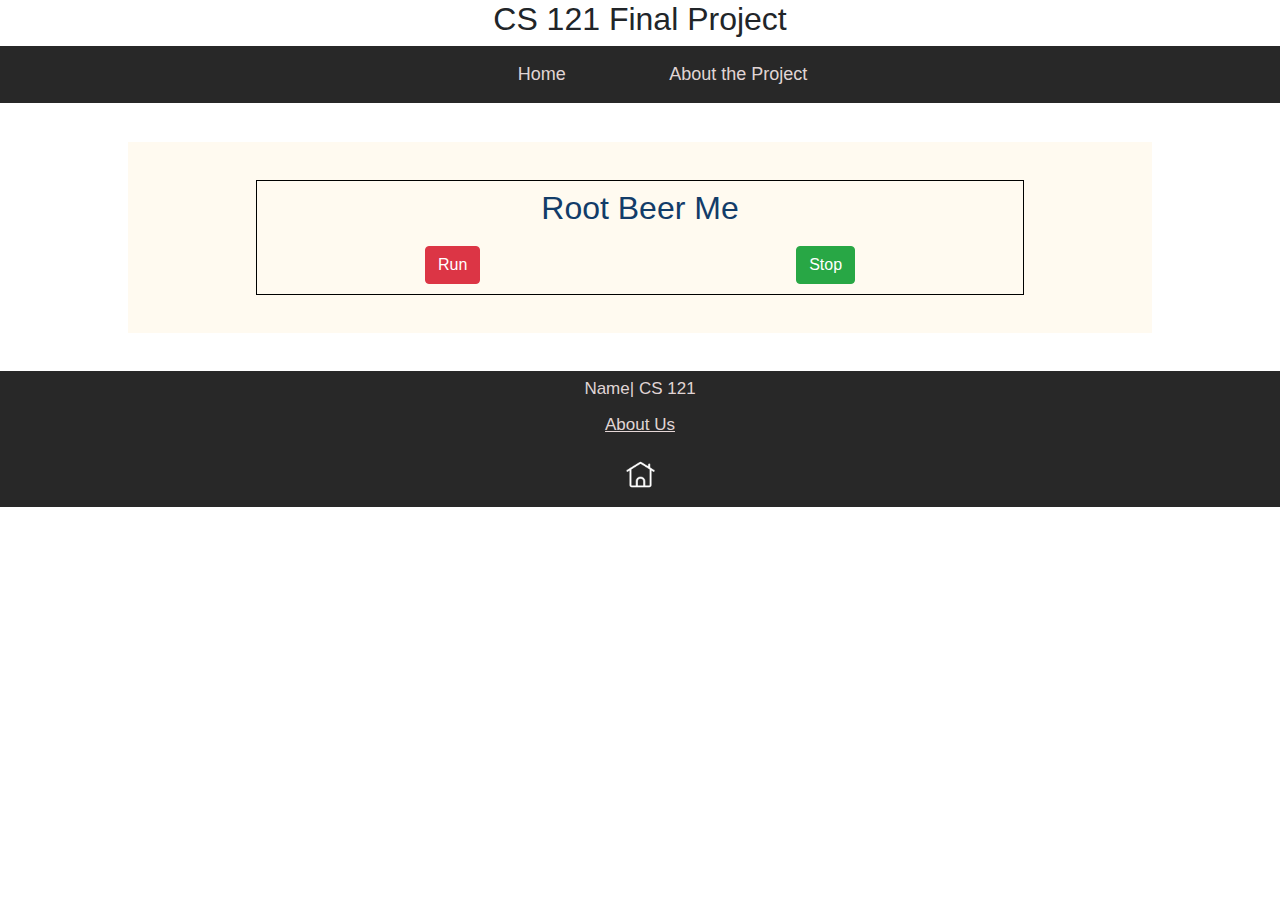
<file: index.html>
<!DOCTYPE html>
<html lang="en">

<head>
    <meta charset="utf-8">
    <title>Beer Root Me</title>

    <link rel="stylesheet" href="styles.css">
    <link rel="stylesheet" href="https://stackpath.bootstrapcdn.com/bootstrap/4.5.0/css/bootstrap.min.css">
</head>

<body>
    <header>
        <h2>CS 121 Final Project</h2>
    </header>

    <nav>

        <!-- Collapsed Content In Menu -->
        <a href="index.html">Home</a>
        <a href="project.html">About the Project</a>

    </nav>
    <main>

        <div class="container-1">
            <!-- Challenge 4-->
            <h2></h2>
            <h2 id="change-my-color">Root Beer Me</h2>
            <div class="flex-box-pick-color">

                <button class="btn btn-danger" onclick="Run(this, 'black')">Run</button>

                <button class="btn btn-success" onclick="Stop(this, 'black')">Stop</button>

            </div>

            <script src="app.js"></script>
    </main>
    <footer class="footer">

        <p>Name| CS 121</p>
        <!-- staff page is same as who we are -->
        <p><a href="we.html">About Us</a></p>
        <!-- Click this image to connect to the indexPage -->
        <p>
            <a href="index.html"></a>
            <p>
                <a href="index.html"><img src="home.png" alt="Home page" class='icon' /></a>
            </p>
        </p>

    </footer>
    <!-- Scripts for jquery, popper, and bootstrap -->
</body>
</body>

</html>
</file>
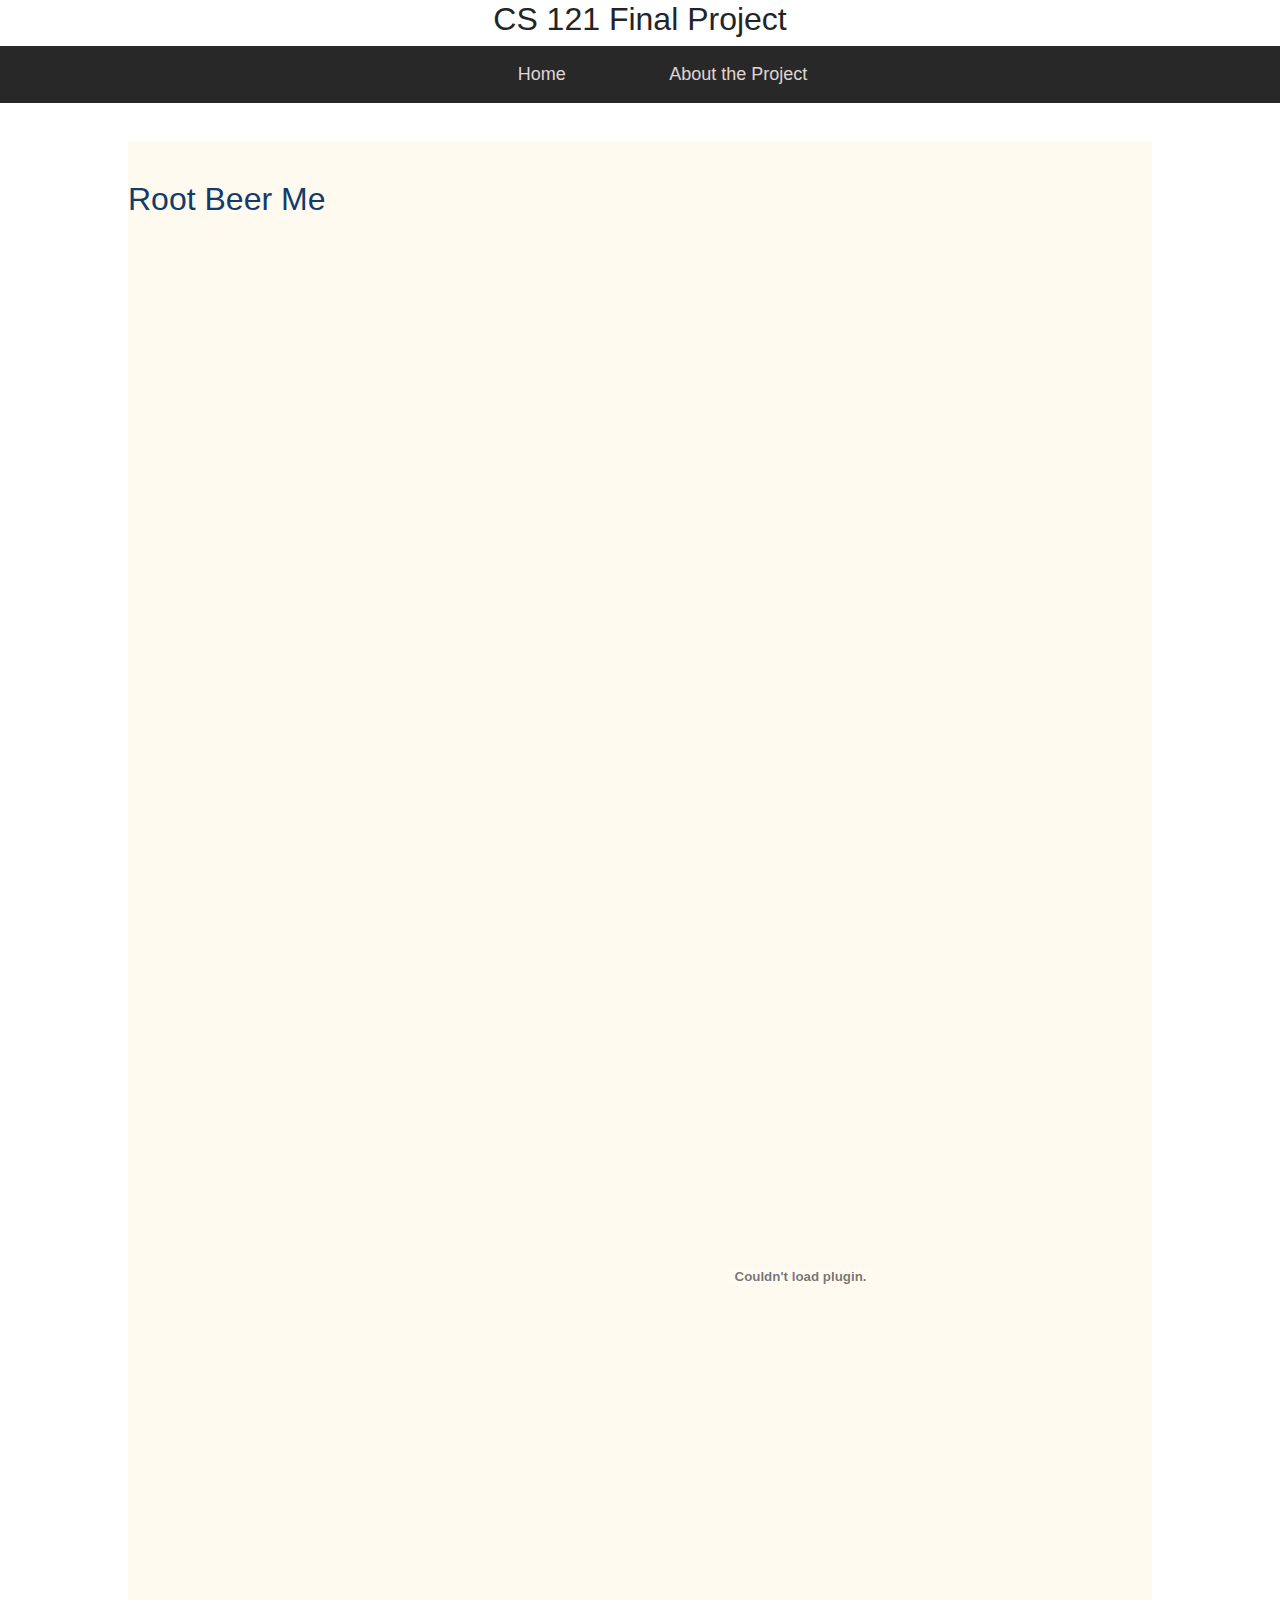
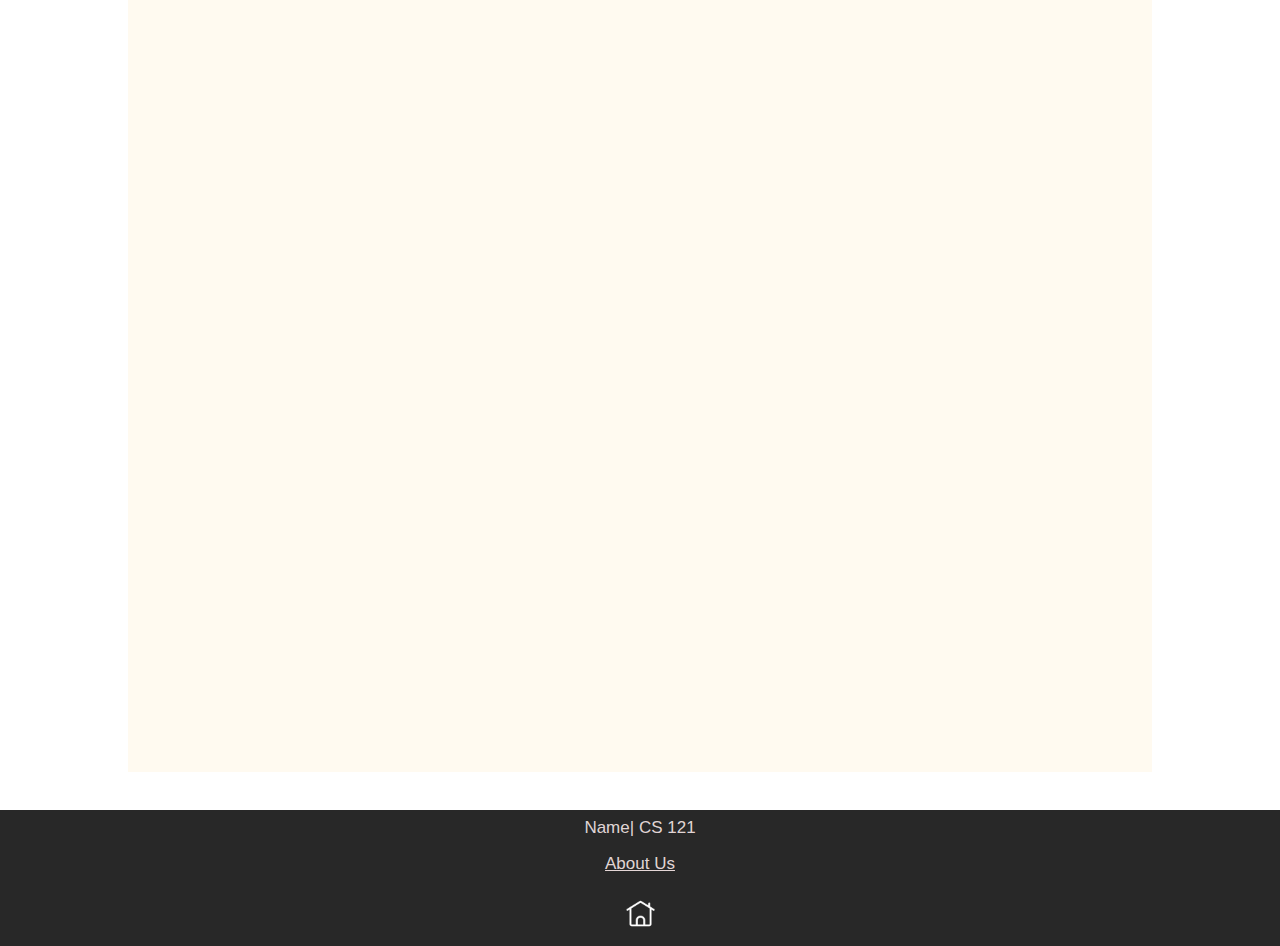
<file: project.html>
<!DOCTYPE html>
<html lang="en">

<head>
    <meta charset="utf-8">
    <title>Beer Root Me</title>

    <link rel="stylesheet" href="styles.css">
    <link rel="stylesheet" href="https://stackpath.bootstrapcdn.com/bootstrap/4.5.0/css/bootstrap.min.css">
</head>

<body>
    <header>
        <h2>CS 121 Final Project</h2>
    </header>

    <nav>

        <!-- Collapsed Content In Menu -->
        <a href="index.html">Home</a>
        <a href="project.html">About the Project</a>

    </nav>
    <main>
        <h2 id="change-my-color">Root Beer Me</h2>
        <embed src="rootBeer.pdf" width="1345px" height="2100px" />
    </main>
    <footer class="footer">

        <p>Name| CS 121</p>
        <!-- staff page is same as who we are -->
        <p><a href="we.html">About Us</a></p>
        <!-- Click this image to connect to the indexPage -->
        <p>
            <a href="index.html"></a>
            <p>
                <a href="index.html"><img src="home.png" alt="Home page" class='icon' /></a>
            </p>
        </p>

    </footer>
    <!-- Scripts for jquery, popper, and bootstrap -->
</body>
</body>

</html>
</file>
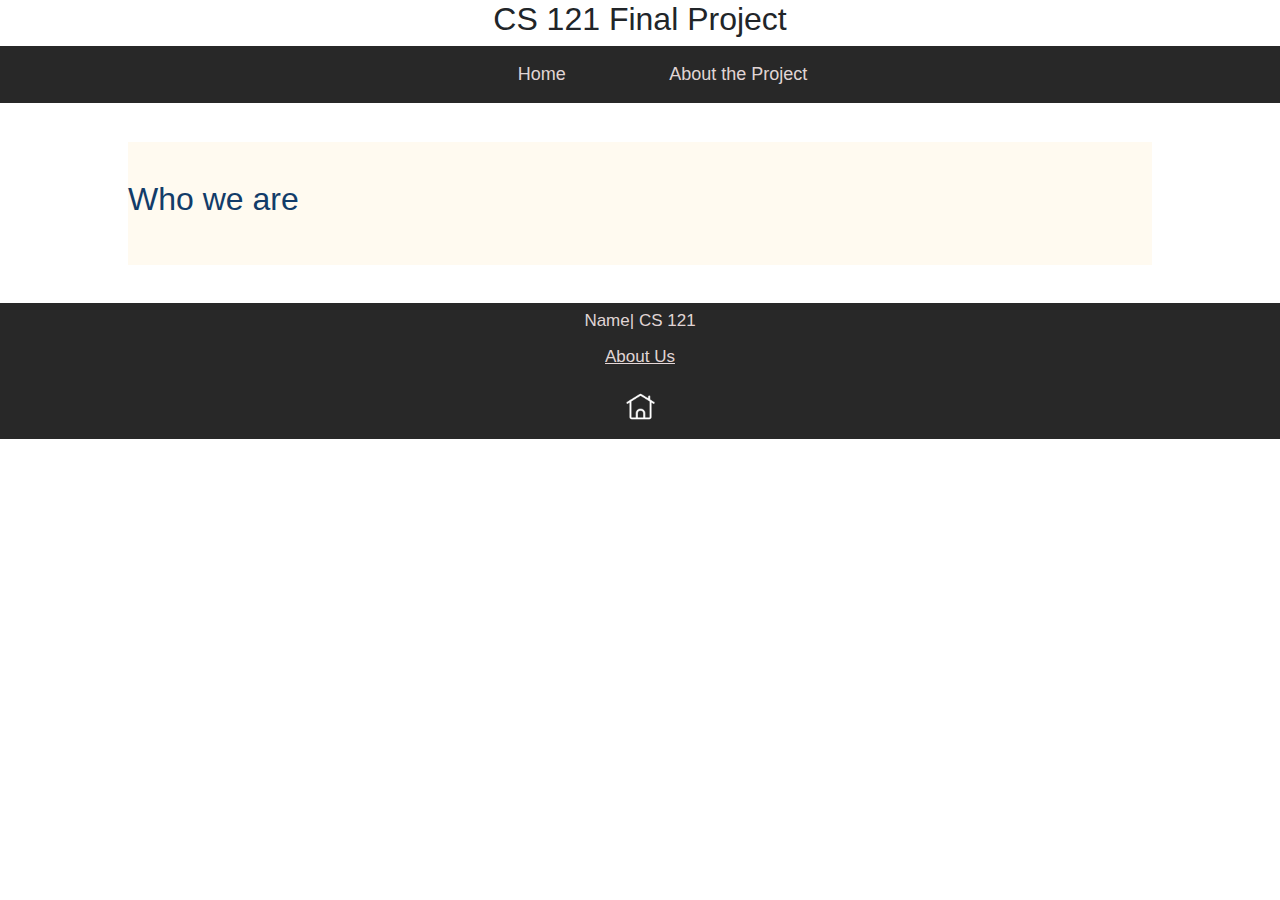
<file: we.html>
<!DOCTYPE html>
<html lang="en">

<head>
    <meta charset="utf-8">
    <title>Beer Root Me</title>

    <link rel="stylesheet" href="styles.css">
    <link rel="stylesheet" href="https://stackpath.bootstrapcdn.com/bootstrap/4.5.0/css/bootstrap.min.css">
</head>

<body>
    <header>
        <h2>CS 121 Final Project</h2>
    </header>

    <nav>

        <!-- Collapsed Content In Menu -->
        <a href="index.html">Home</a>
        <a href="project.html">About the Project</a>

    </nav>
    <main>
        <h2 id="change-my-color">Who we are</h2>

    </main>
    <footer class="footer">

        <p>Name| CS 121</p>
        <!-- staff page is same as who we are -->
        <p><a href="we.html">About Us</a></p>
        <!-- Click this image to connect to the indexPage -->
        <p>
            <a href="index.html"></a>
            <p>
                <a href="index.html"><img src="home.png" alt="Home page" class='icon' /></a>
            </p>
        </p>

    </footer>
    <!-- Scripts for jquery, popper, and bootstrap -->
</body>
</body>

</html>
</file>
<file: styles.css>
.container-1 {
    border: 1px solid black;
    width: 75%;
    margin: 0 auto;
    text-align: center;
}

.flex-box-pick-color {
    display: flex;
    padding: 10px;
    flex-wrap: wrap;
    flex-direction: row;
    justify-content: space-around;
}


/**Main**/

main {
    width: 80%;
    margin: 3% 10% 0 10%;
    background-color: floralwhite;
    padding: 3% 0;
    color: #123c69;
}


/**Header**/

header {
    text-align: center;
}


/**Nav**/

.navbar-expand-md {
    flex-flow: row nowrap;
    justify-content: space-around;
}

nav {
    width: 100%;
    text-align: center;
    color: rgba(238, 224, 224, 0.952);
    margin: 0 auto;
    background-color: #282828;
}

nav a:link {
    color: rgba(238, 224, 224, 0.952);
    text-decoration: none;
}

nav a:hover {
    color: #20b283;
}

nav a {
    display: inline-block;
    font-size: 18px;
    width: 15%;
    padding-bottom: 15px;
    padding-top: 15px;
    color: rgba(238, 224, 224, 0.952);
}

.navbar-expand-md {
    flex-flow: row nowrap;
    justify-content: space-around;
}

nav {
    width: 100%;
    text-align: center;
    color: rgba(238, 224, 224, 0.952);
    margin: 0 auto;
    background-color: #282828;
}

nav a:link {
    color: rgba(238, 224, 224, 0.952);
    text-decoration: none;
}

nav a:hover {
    color: #20b283;
}

nav a {
    display: inline-block;
    font-size: 18px;
    width: 15%;
    padding-bottom: 15px;
    padding-top: 15px;
    color: rgba(238, 224, 224, 0.952);
}


/* Footer Styling */

footer ol {
    display: flex;
    flex-direction: column;
    align-items: stretch;
    align-content: stretch;
    list-style-type: none;
    margin: 0;
    padding: 0;
}

footer {
    background-color: #282828;
    margin: 3% 0 0 0;
}

footer h3 {
    text-align: center;
    padding: 5px 0;
    margin: 0;
    font-size: 17px;
    text-decoration: none;
}

footer p {
    text-align: center;
    padding: 5px 0;
    margin: 0;
    font-size: 17px;
    text-decoration: none;
}

footer img {
    padding: 0;
    margin: 0;
    width: 35px;
}

footer a:hover {
    text-decoration: underline;
}

footer a {
    color: rgba(238, 224, 224, 0.952);
}

footer a:link {
    color: rgba(238, 224, 224, 0.952);
    text-decoration: underline;
}

footer h3 {
    color: rgba(238, 224, 224, 0.952);
}

footer p {
    color: rgba(238, 224, 224, 0.952);
}
</file>
